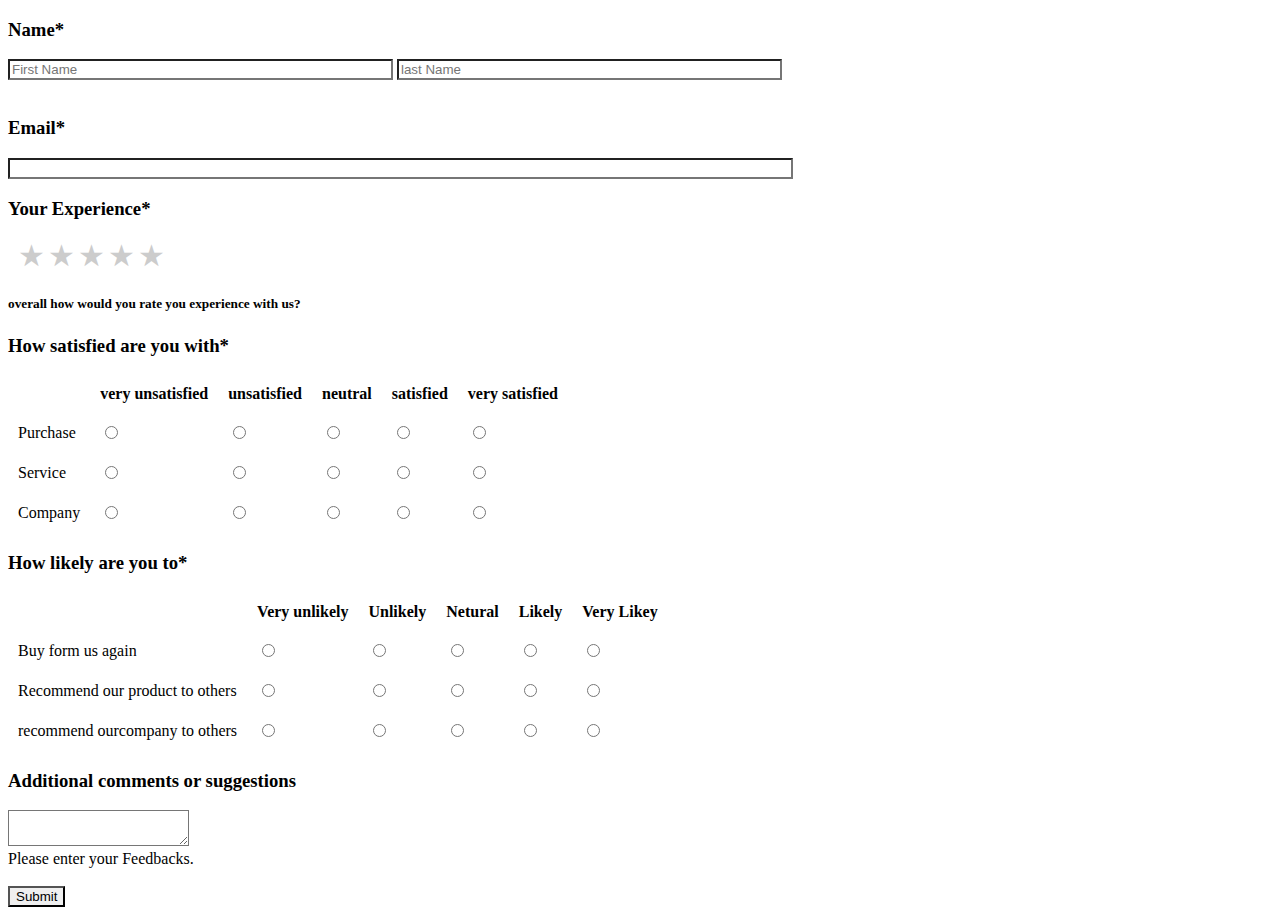
<file: index.html>
<!DOCTYPE html>
<html lang="en">
<head>
    <meta charset="UTF-8">
    <meta name="viewport" content="width=device-width, initial-scale=1.0">
    <title>Document</title>
    <link rel="stylesheet" href="style.css"> 
</head>
<body>
    <form>
      <legend style="color: brown">
      </legend>
      <form>
        <b><h3>Name*</h3></b>
        <label for="first-name"></label>
        <input
          type="text" size="45vh" 
          required
          name="first-name"
          placeholder="First Name"
          <div class="invalid-feedback"></div>
          
          <label for="last-name"></label>
          <input
            type="text" size="45vh"
            required
            name="last-name"
            placeholder="last Name"
            <div class="invalid-feedback"> </div>
       
        <br>
        <br>
        <b><h3>Email*</h3></b>
        <div class="mb-3">
            <label for="exampleInputEmail1" class="form-label"></label>
             <input type="email" class="form-control" id="exampleInputEmail1" aria-describedby="emailHelp" size="95vh" >
          </div>
          <div class="invalid-feedback"></div>
          
  
    
<!-- rating star -->
<h3>Your Experience*</h3>
<div class="rate">
    <input type="radio" id="star5" name="rate" value="5" />
    <label for="star5" title="text">5 stars</label>
    <input type="radio" id="star4" name="rate" value="4" />
    <label for="star4" title="text">4 stars</label>
    <input type="radio" id="star3" name="rate" value="3" />
    <label for="star3" title="text">3 stars</label>
    <input type="radio" id="star2" name="rate" value="2" />
    <label for="star2" title="text">2 stars</label>
    <input type="radio" id="star1" name="rate" value="1" />
    <label for="star1" title="text">1 star</label>
  </div>
  <br><br>

<h5> overall how would you rate you experience with us?</h5>

  <h3>How satisfied are you with*</h3>
  <table class="table" border="0" cellspacing="0" cellpadding="10">
    <thead>
      <tr>
        <th scope="col"></th>
        <th scope="col">very unsatisfied</th>
        <th scope="col">unsatisfied</th>
        <th scope="col">neutral</th>
        <th scope="col">satisfied</th>
        <th scope="col">very satisfied</th>


      </tr>
    </thead>
    <tbody>
      <tr>
        
        <td>Purchase</td>
        <td><input type="radio" name="radio1"></td>
        <td><input type="radio" name="radio1"></td>
        <td><input type="radio" name="radio1"></td>
        <td><input type="radio" name="radio1"></td>
        <td><input type="radio" name="radio1"></td>

      </tr>
      <tr>
        <td>Service</td>
        <td><input type="radio" name="radio2"></td>
        <td><input type="radio" name="radio2"></td>
        <td><input type="radio" name="radio2"></td>
        <td><input type="radio" name="radio2"></td>
        <td><input type="radio" name="radio2"></td>
      </tr>
      <tr>
      
       
        <td colspan>Company</td>
        <td><input type="radio" name="radio3"></td>
        <td><input type="radio" name="radio3"></td>
        <td><input type="radio" name="radio3"></td>
        <td><input type="radio" name="radio3"></td>
        <td><input type="radio" name="radio3"></td>
     
    </tbody>
  </table>
<h3>How likely are you to*</h3>
<table class="table" border="0" cellspacing="0" cellpadding="10">
    <thead>
      <tr>
        <th scope="col"></th>
        <th scope="col">Very unlikely</th>
        <th scope="col">Unlikely</th>
        <th scope="col">Netural</th>
        <th scope="col">Likely</th>
        <th scope="col">Very Likey</th>


      </tr>
    </thead>
    <tbody>
      <tr>
        
        <td>Buy form us again</td>
        <td><input type="radio" name="radio4"></td>
        <td><input type="radio" name="radio4"></td>
        <td><input type="radio" name="radio4"></td>
        <td><input type="radio" name="radio4"></td>
        <td><input type="radio" name="radio4"></td>

      </tr>
      <tr>
        <td>Recommend our product to others</td>
        <td><input type="radio" name="radio5"></td>
        <td><input type="radio" name="radio5"></td>
        <td><input type="radio" name="radio5"></td>
        <td><input type="radio" name="radio5"></td>
        <td><input type="radio" name="radio5"></td>
      </tr>
      <tr>
       
        <td colspan>recommend ourcompany to others</td>
        <td><input type="radio" name="radio6"></td>
        <td><input type="radio" name="radio6"></td>
        <td><input type="radio" name="radio6"></td>
        <td><input type="radio" name="radio6"></td>
        <td><input type="radio" name="radio6"></td>
    </tbody>
  </table>
  <h3>Additional comments or suggestions</h3>
  <form class="was-validated">
    <div class="mb-3">
      <label for="validationTextarea" class="form-label"></label>
      <textarea class="form-control" id="validationTextarea" required></textarea>
      <div class="invalid-feedback">
        Please enter your Feedbacks.
        <br><br>
        <div class="invalid-feedback">
          </div>
        </div>
      </div>
      <div class="col-12">
        <button class="btn btn-dark" type="submit">Submit</button>
      </div>
    </form>

</body>
</html>
</file>
<file: style.css>
*{
    background-image: url("https://wallpaperaccess.com/full/1429640.jpg");
}
{
    margin: 0;
    padding: 0;
}
.form-group .required .control-label:after {
    content:"*";color:red;
  }
.rate {
    float: left;
    height: 46px;
    padding: 0 10px;
}
.rate:not(:checked) > input {
    position:absolute;
    top:-9999px;
}
.rate:not(:checked) > label {
    float:right;
    width:1em;
    overflow:hidden;
    white-space:nowrap;
    cursor:pointer;
    font-size:30px;
    color:#ccc;
}
.rate:not(:checked) > label:before {
    content: '★ ';
}
.rate > input:checked ~ label {
    color: #ffc700;    
}
.rate:not(:checked) > label:hover,
.rate:not(:checked) > label:hover ~ label {
    color: #deb217;  
}
.rate > input:checked + label:hover,
.rate > input:checked + label:hover ~ label,
.rate > input:checked ~ label:hover,
.rate > input:checked ~ label:hover ~ label,
.rate > label:hover ~ input:checked ~ label {
    color: #c59b08;
}
  
@media screen and (min-width:360px) and (max-width:720px){
    .grid-main{
         width : 100vh;
         grid-template-rows: 10vh 10vh 70vh 10vh;
         grid-template-areas: 
         "main main main" 
         "main main main" 
         "main main main" 
         "main main main" 
         ; 
    }     
}

@media screen and (min-width:360px) and (max-width:520px){
.content{
         flex-direction: column;

}
}
</file>
